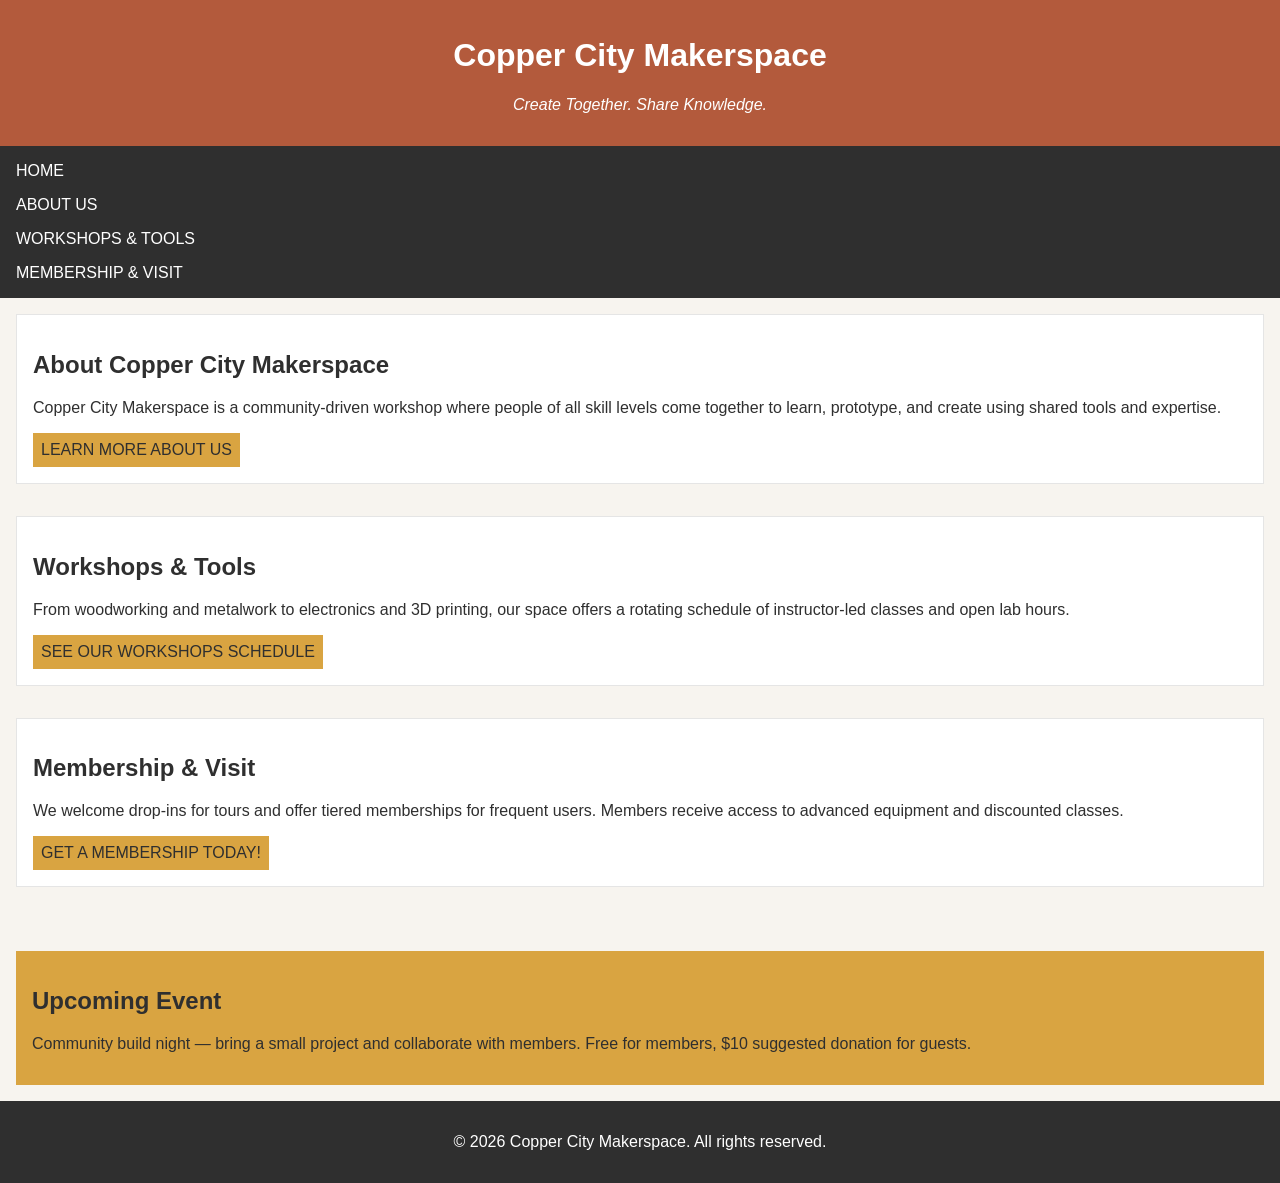
<file: index.html>
<!DOCTYPE html>
<html lang="en">
<head>
    <meta charset="UTF-8">
    <meta name="viewport" content="width=device-width, initial-scale=1.0">
    <link rel="stylesheet" href="styles.css">
    <title>Copper City Makerspace</title>
</head>
<body>
    <header>
        <h1>Copper City Makerspace</h1>
        <p>Create Together. Share Knowledge.</p>
    </header>
<nav>
    <ul>
        <li><a href="index.html">Home</a></li>
        <li><a href="about.html">About Us</a></li>
        <li><a href="workshops.html">Workshops & Tools</a></li>
        <li><a href="memberships.html">Membership & Visit</a></li>
    </ul>
</nav>
<main class="card-row">
    <section id="about">
  <h2>About Copper City Makerspace</h2>
        <p>Copper City Makerspace is a community-driven workshop where people of all skill levels come together to learn, prototype, and create using shared tools and expertise.</p>
        <a href="about.html">Learn More About Us</a>
    </section>
   <section id="workshops">
        <h2>Workshops & Tools</h2>
        <p>From woodworking and metalwork to electronics and 3D printing, our space offers a rotating schedule of instructor-led classes and open lab hours.</p>
        <a href="workshops.html">See Our Workshops Schedule</a>
    </section>
    <section id="memberships">
        <h2>Membership & Visit</h2>
        <p>We welcome drop-ins for tours and offer tiered memberships for frequent users. Members receive access to advanced equipment and discounted classes.</p>
        <a href="memberships.html">Get a Membership Today!</a>
    </section>
</main>
<aside>
    <h2>Upcoming Event</h2>
    <p>Community build night — bring a small project and collaborate with members. Free for members, $10 suggested donation for guests.</p>
</aside>
<footer>
    <p>&copy; 2026 Copper City Makerspace. All rights reserved.</p>
</footer>
</body>
</html>
</file>
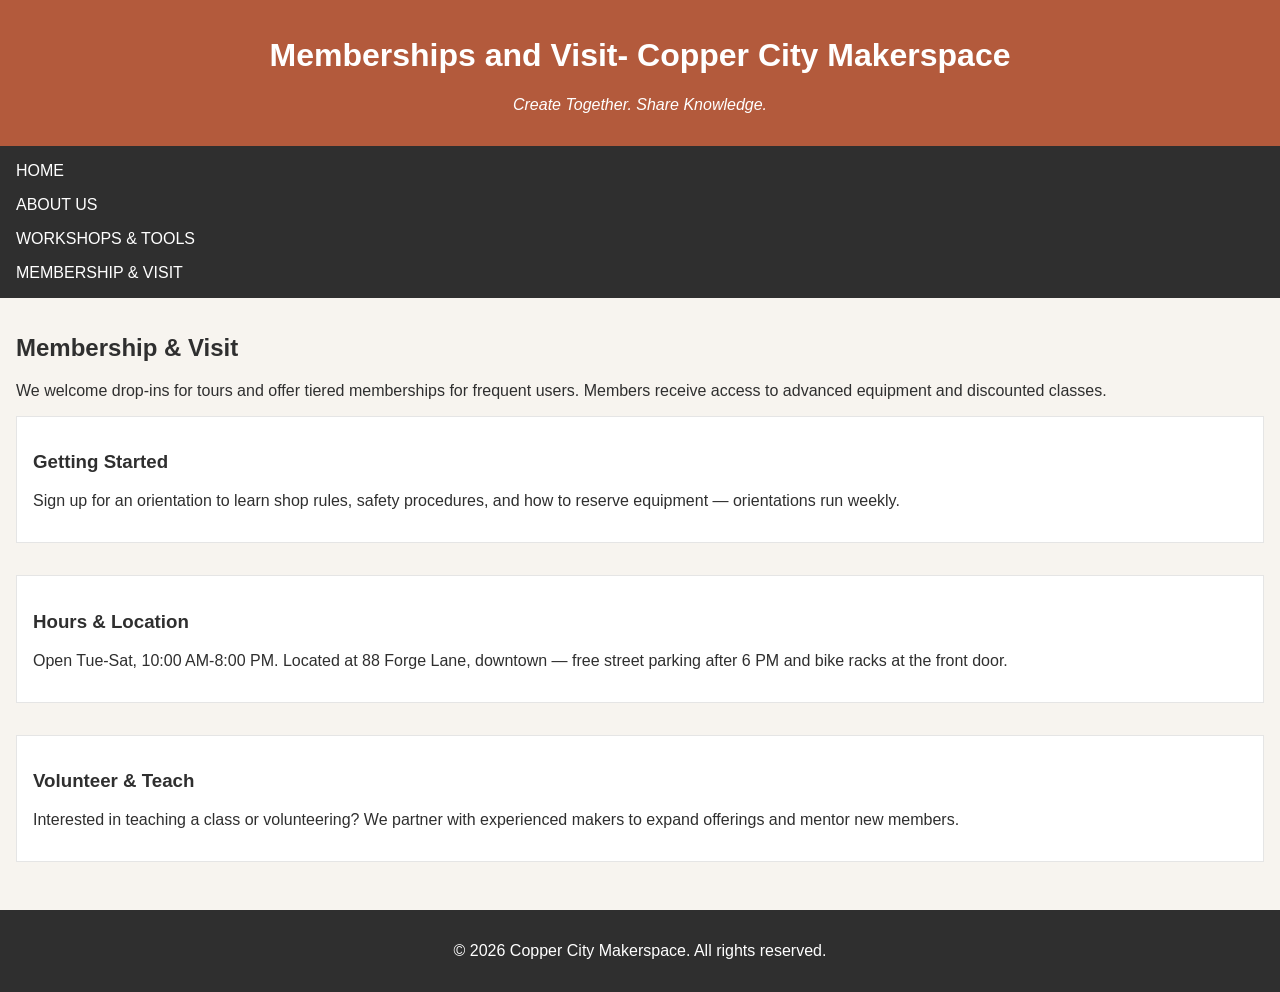
<file: memberships.html>
<!DOCTYPE html>
<html lang="en">
<head>
    <meta charset="UTF-8">
    <meta name="viewport" content="width=device-width, initial-scale=1.0">
    <link rel="stylesheet" href="styles.css">
    <title>Memberships- Copper City Makerspace</title>
</head>
<body>
<header>
        <h1>Memberships and Visit- Copper City Makerspace</h1>
        <p>Create Together. Share Knowledge.</p>
    </header>
    <nav>
    <ul>
        <li><a href="index.html">Home</a></li>
        <li><a href="about.html">About Us</a></li>
        <li><a href="workshops.html">Workshops & Tools</a></li>
        <li><a href="memberships.html">Membership & Visit</a></li>
    </ul>
</nav>
<main>
    <section id="memberships">
        <h2>Membership & Visit</h2>
        <p>We welcome drop-ins for tours and offer tiered memberships for frequent users. Members receive access to advanced equipment and discounted classes.</p>
        <div class="card-row"> 
            <section>
                <h3>Getting Started</h3>
                <p>Sign up for an orientation to learn shop rules, safety procedures, and how to reserve equipment — orientations run weekly.</p>
            </section>
            <section>
                <h3>Hours & Location</h3>
                <p>Open Tue-Sat, 10:00 AM-8:00 PM. Located at 88 Forge Lane, downtown — free street parking after 6 PM and bike racks at the front door.</p>
            </section>
            <section>
                <h3>Volunteer & Teach</h3>
                <p>Interested in teaching a class or volunteering? We partner with experienced makers to expand offerings and mentor new members.</p>
            </section>
        </div>
    </section>
</main>
<footer>
    <p>&copy; 2026 Copper City Makerspace. All rights reserved.</p>
</footer>
</body>
</html>
</file>
<file: styles.css>
/* =====  CSS by Christina Carrasquilla, updated by Brendel Stadler =====  */

/* ===== Color Palette 

Copper:#B35A3C
Charcoal:#2F2F2F
Light Background:#F7F4EF
Card Background:#FFFFFF
Soft Gold:#D9A441
Border:#E5E5E5

===== */

/* ===== GLOBAL (Base) Styles ===== */

body {
    font-family: Arial, sans-serif;
    margin: 0;
    background-color: #F7F4EF;
    color: #2F2F2F;
    display:grid;
    grid-template-columns: 1fr;
}

header {
    background-color: #B35A3C;
    color: white;
    text-align: center;
    padding: 1rem;
}

header img {
    margin-top: 0.5rem;
}
header p {
    font-style:italic;
}
nav {
    background-color: #2F2F2F;
    padding:.5rem;
}

nav ul {
    list-style: none;
    margin: 0;
    padding: 0;
}

nav a {
    color: white;
    text-decoration: none;
    padding: 0.5rem;
    display: inline-block;
    text-transform:uppercase;
}

nav a:hover {
    background-color: #B35A3C;
}

main {
    padding: 1rem;
}

main a {
    background-color: #D9A441;
    color: #2F2F2F;
    text-decoration: none;
    padding: 0.5rem;
    display: inline-block;
    text-transform:uppercase;
}

main a:hover {
    background-color: #B35A3C;
    color: white;
}

section {
    margin-bottom: 2rem;
}

.card-row section {
    background-color: white;
    border: 1px solid #E5E5E5;
    padding: 1rem;
}

img {
    display: block;
    margin-top: 0.5rem;
    max-width: 100%;
}

aside {
    background-color: #D9A441;
    padding: 1rem;
    margin: 1rem;
}

footer {
    background-color: #2F2F2F;
    color: white;
    text-align: center;
    padding: 1rem;
}
/* =====  MEDIA QUERY (MEDIUM  =====  */
@media and (min-width: 817px){
    nav ul {
        display: flex;
        justify-content: center;
        gap: 1rem;
}

.card-row {
    display: flex;
    gap: 1rem;
}

.card-row section {
    width: 30%;
}

}
</file>
